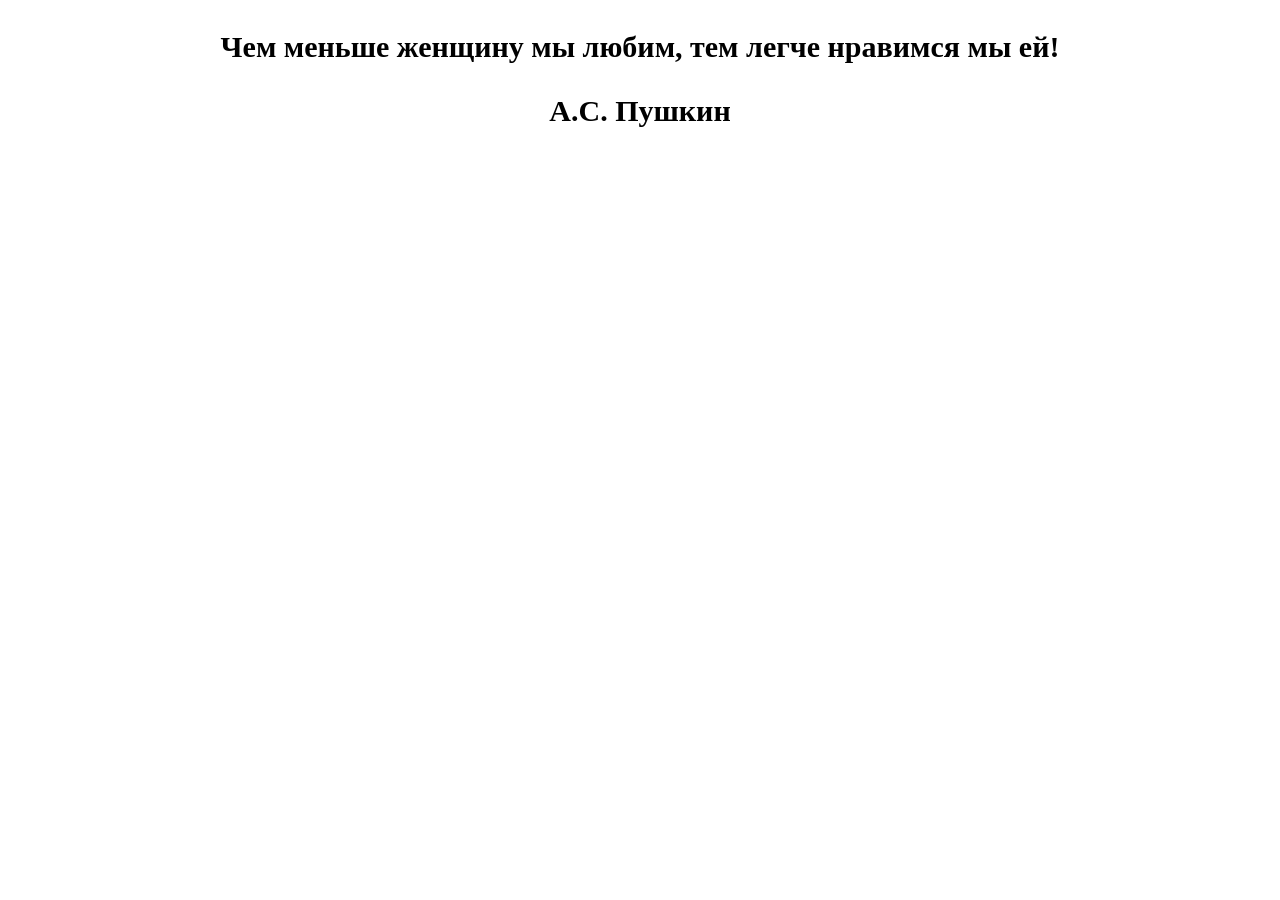
<file: index.html>
<!doctype html>
<html lang="ru">
  <head>
    <meta charset="UTF-8" />
    <title>Проба пера</title>

    <script></script>

    <style>
      p {
        color: black;
        opacity: 1;
      }

      body {
        font-size: 30px;
        text-align: center;
      }
    </style>
  </head>

  <body>
    <div>
      <p>
        <strong>Чем меньше женщину мы любим, тем легче нравимся мы ей!</strong>
      </p>
      <p>
        <strong>А.С. Пушкин</strong>
      </p>
    </div>
  </body>
</html>
</file>
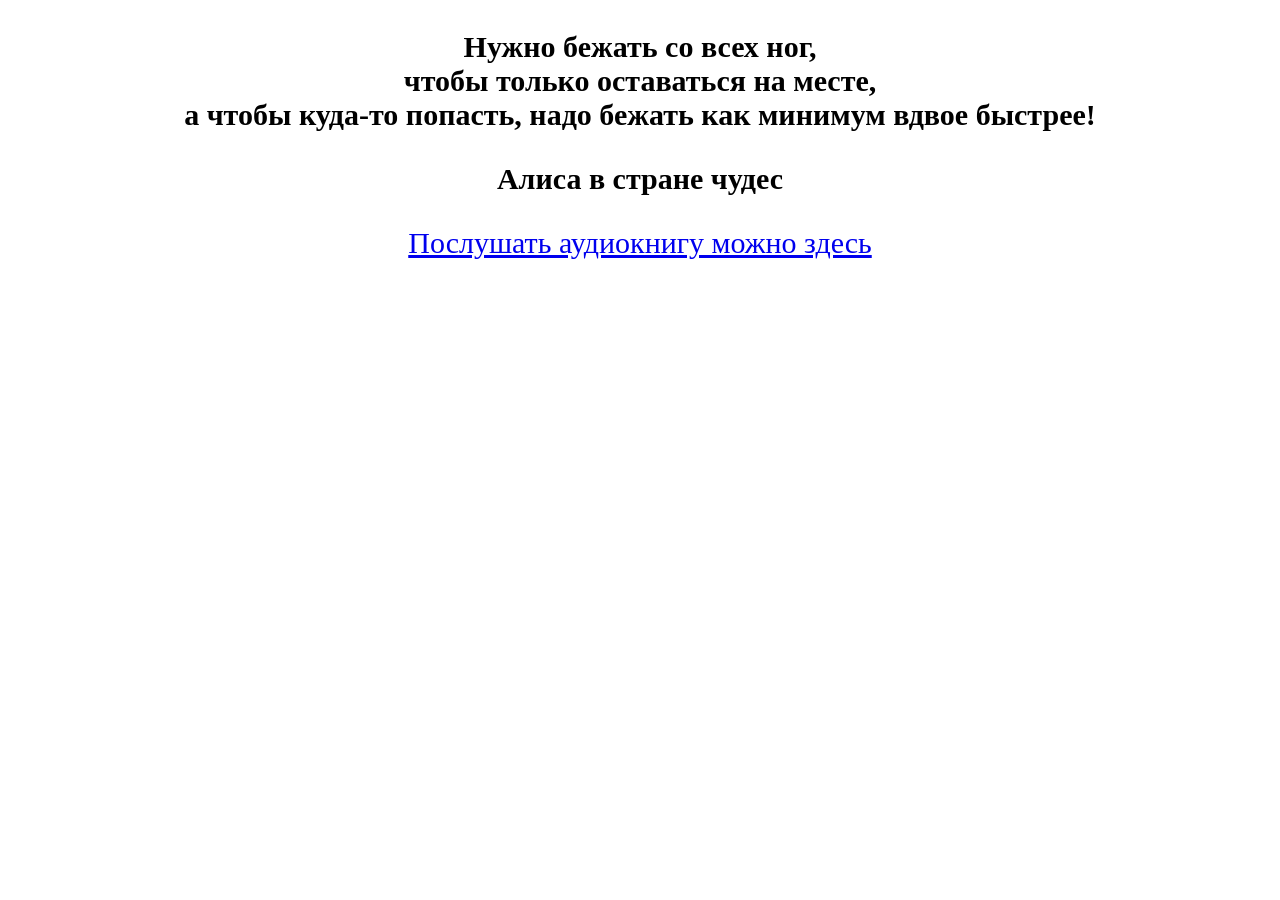
<file: new pull request.html>
<!DOCTYPE html>
<html lang="ru">

<head>
  <meta charset="UTF-8">
  <title>Проба пера</title>

  <script>

  </script>

  <style>
    p {
      color: black;
      opacity: 1.0;
    }

    body {
      font-size: 30px;
      text-align: center;
    }
  </style>
</head>

<body>
  <div>
    <p>
      <strong>Нужно бежать со всех ног, <br>
        чтобы только оставаться на месте, <br>
        а чтобы куда-то попасть, надо бежать как минимум вдвое
        быстрее!</strong>
    </p>
    <p>
      <strong>Алиса в стране чудес</strong>
    </p>
    <p><a href="https://deti-online.com/audioskazki/povesti-i-romany-mp3/alisa-v-strane-chudes/" target="_blank">Послушать аудиокнигу можно здесь</a></p>
  </div>
</body>

</html>
</file>
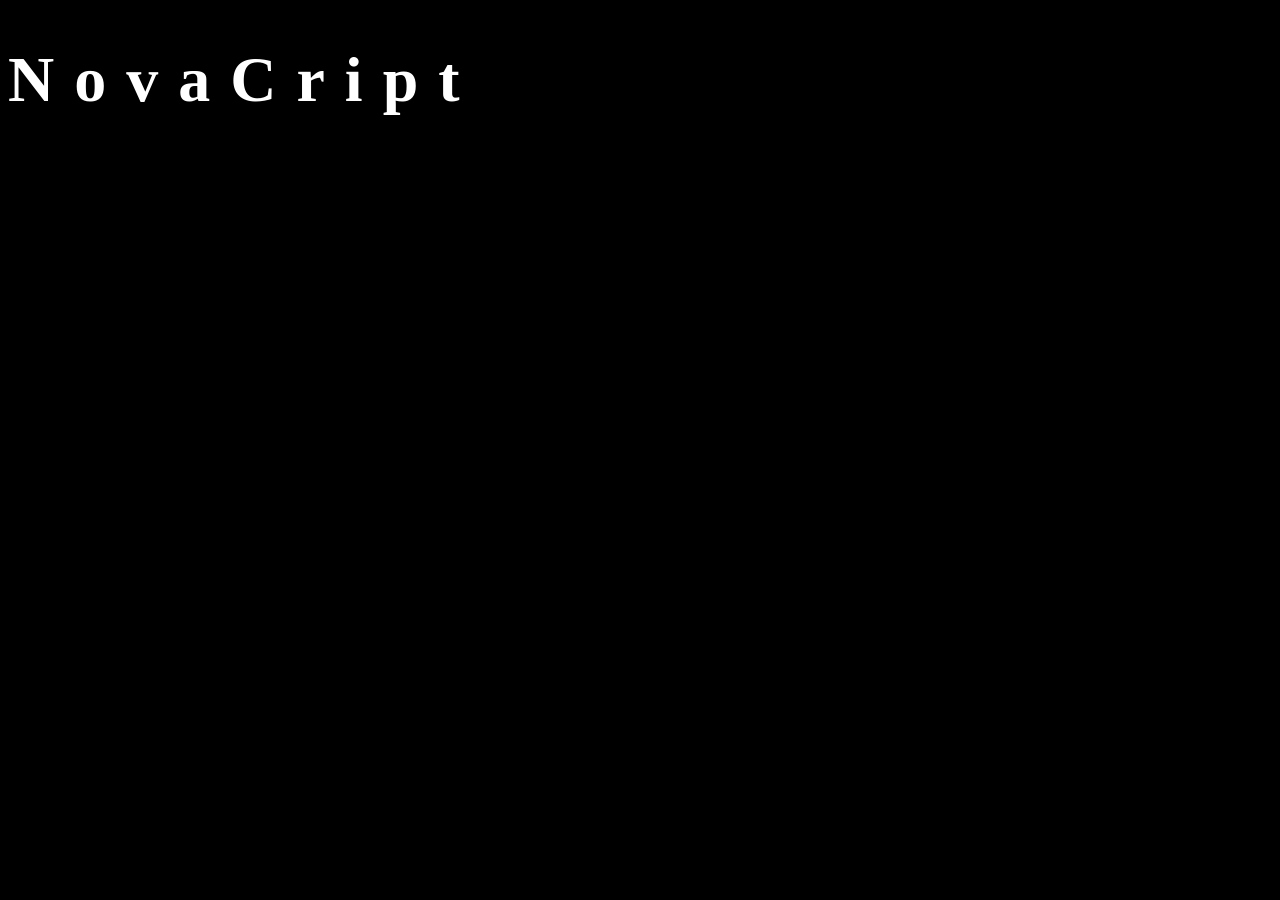
<file: novacript.html>
<!DOCTYPE html>
<html lang="en">
<head>
    <meta charset="UTF-8">
    <meta name="viewport" content="width=device-width, initial-scale=1.0">
    <link rel="stylesheet" href="style.css">
    <title>Document</title>
</head>
<body>
    <h1>
        <span>N</span>
        <span>o</span>
        <span>v</span>
        <span>a</span>
        <span>C</span>
        <span>r</span>
        <span>i</span>
        <span>p</span>
        <span>t</span>
    </h1>
</body>
</html>
</file>
<file: style.css>
body{
    background-color: black;
    color: white;
    align-items: center;
    user-select: none;
}



h1 {
    font-size: 4rem;
    letter-spacing: 2px;
    margin-bottom: 2.5rem;
}

h1 span {
    animation: singleLetterLowercase 2.7s cubic-bezier(0, 1, 1, 0) infinite;
    display: inline-block;
}

h1 span:nth-child(1) {
    animation-delay: 0s}

h1 span:nth-child(2) {
    animation-delay: 0.3s}

h1 span:nth-child(3) {
    animation-delay: 0.6s}

h1 span:nth-child(4) {
    animation-delay: 0.9s}

h1 span:nth-child(5) {
    animation-delay: 1.2s}

h1 span:nth-child(6) {
    animation-delay: 1.5s}

h1 span:nth-child(7) {
    animation-delay: 1.8s}

h1 span:nth-child(8) {
    animation-delay: 2.1s}

h1 span:nth-child(9) {
    animation-delay: 2.4s}

@keyframes singleLetterLowercase {

    0%,
    100% {
        text-transform: lowercase;
    }

    30%,
    70%,
    100% {
        text-transform: uppercase;
    }
}
</file>
